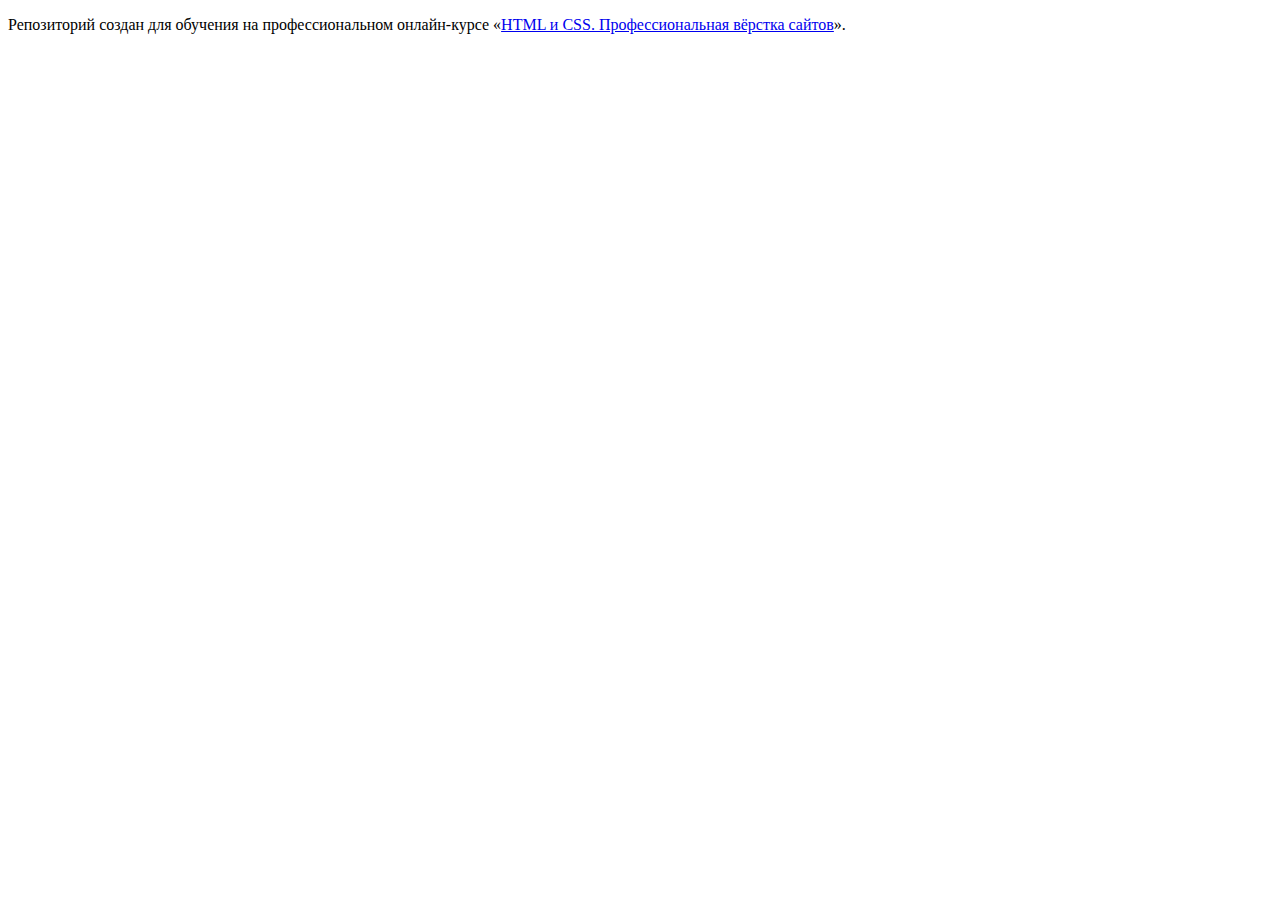
<file: 1/index.html>
<!DOCTYPE html>
<html lang="ru">
  <head>
    <meta charset="utf-8">
    <title>HTML Academy: Седона</title>
    <base href="https://htmlacademy-htmlcss.github.io/2009061-sedona-34/1/">
</head>
  <body>

    <p>Репозиторий создан для обучения на профессиональном онлайн‑курсе «<a href="https://htmlacademy.ru/intensive/htmlcss">HTML и CSS. Профессиональная вёрстка сайтов</a>».</p>

  </body>
</html>
</file>
